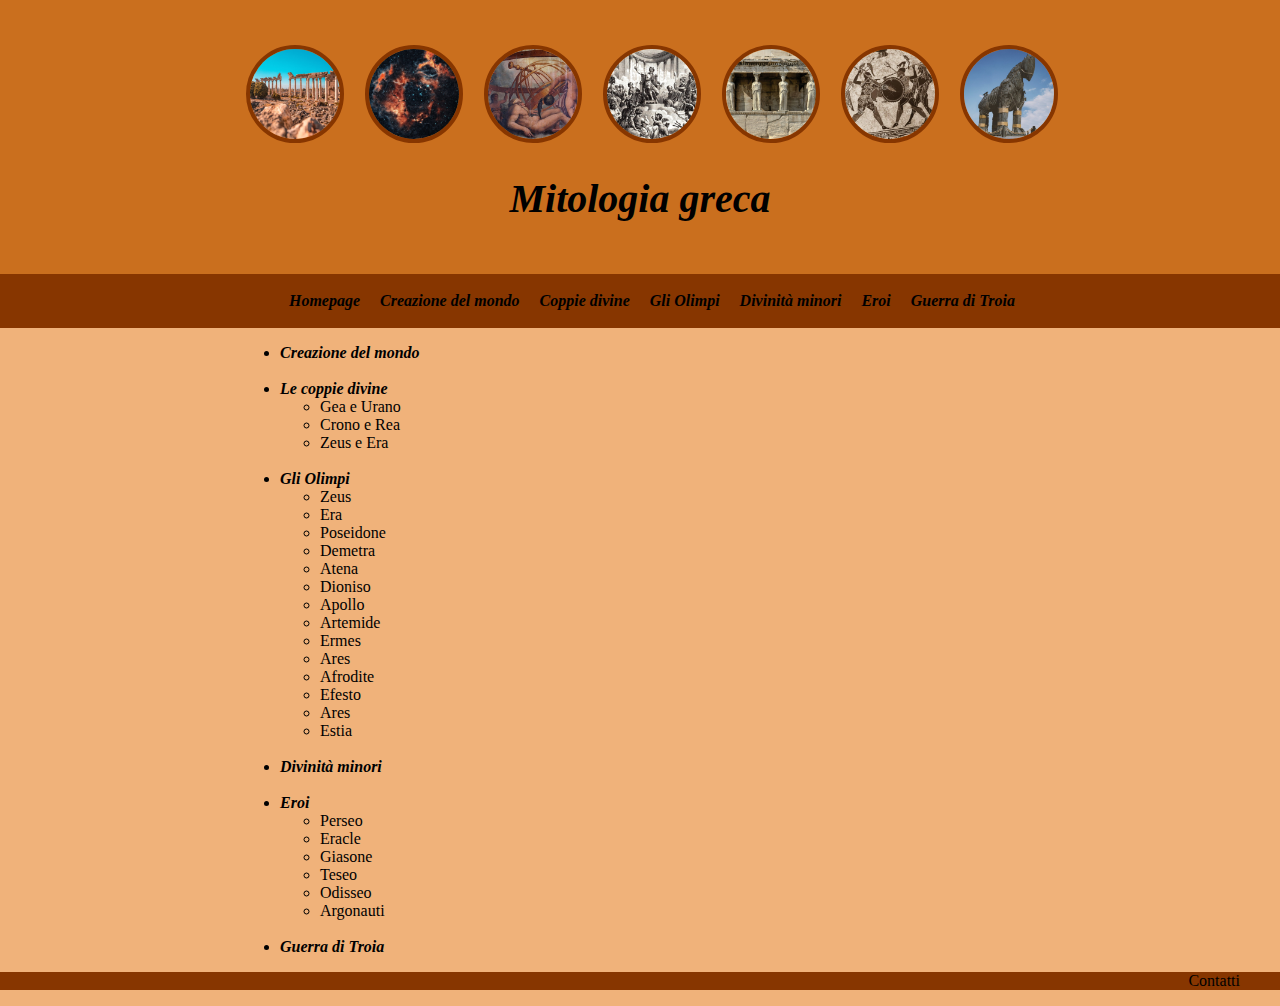
<file: index.html>
<!DOCTYPE html>
<html lang="it" id="top">
<head>
	<meta charset="utf-8">
	<title>Mitologia greca</title>
	<meta name="description" content="Alberi genealogici delle divinità e degli eroi greci">
	<link rel="icon" href="img/pillar.jpeg">
	<link rel="stylesheet" type="text/css" href="css/stylesheet.css">
	

</head>
<body style="homepage">

	<!--header element -->
	<header>
		<ul>			
		<li><a href="index.html"><img src="img/tempio.jpeg"></a></li>
		<li><a href="creazione.html"><img src="img/bigbang.jfif"></a></li>
		<li><a href="coppie.html"><img src="img/urano.jpeg"></a></li>
		<li><a href="olimpi.html"><img src="img/olimpo.jpeg"></a></li>
		<li><a href="minori.html"><img src="img/dee.jpeg"></a></li>
		<li><a href="eroi.html"><img src="img/eroi.jpeg"></a></li>
		<li><a href="troia.html"><img src="img/troia.jpeg"></a></li>
		</ul>
		<h1><a href="index.html"><i>Mitologia greca</i></a></h1>
	</header>

<!-- navigazione -->
	<nav>
		<ul>
			<li><a href="index.html"> <b><i>Homepage</i></b></a></li>
			<li><a href="creazione.html"><b><i>Creazione del mondo</i></b></a></li>
			<li><a href="coppie.html"><b><i>Coppie divine</i></b></a></li>
			<li><a href="olimpi.html"><b><i>Gli Olimpi</i></b></a></li>
			<li><a href="minori.html"><b><i>Divinità minori</i></b></a></li>
			<li><a href="eroi.html"><b><i>Eroi</i></b></a></li>
			<li><a href="troia.html"><b><i>Guerra di Troia</i></b></a></li>
		</ul>
	</nav>

	<!-- main element -->
	<main>

	<p>
		<ul>
			<li><a href="creazione.html"><b><i>Creazione del mondo</i></b></a></li> 
			<br><li> <a href="coppie.html"><b><i>Le coppie divine</i></b></a></li>
				<ul>
					<li>Gea e Urano</li>
					<li>Crono e Rea</li>
					<li>Zeus e Era</li>
				</ul>
			<br><li> <a href="olimpi.html"><b><i>Gli Olimpi</i></b></a></li>
				<ul>
					<li>Zeus</li>
					<li>Era</li>
					<li>Poseidone</li>
					<li>Demetra</li> 
					<li>Atena</li>
					<li>Dioniso</li>
					<li>Apollo</li>
					<li>Artemide</li>
					<li>Ermes</li>
					<li>Ares</li>
					<li>Afrodite</li>
					<li>Efesto</li>
					<li>Ares</li>
					<li>Estia</li>
				</ul>
			<br><li><a href="minori.html"><b><i>Divinità minori</i></b></a></li>
			<br><li><a href="eroi.html"><b><i>Eroi</i></b></a></li>
				<ul>
					<li>Perseo</li>
					<li><a href="eracle.html">Eracle</a></li>
					<li>Giasone</li>
					<li>Teseo</li>
					<li>Odisseo</li>
					<li><a href="argonauti.html">Argonauti</a></li>
				</ul>
			<br><li><a href="troia.html"><b><i>Guerra di Troia</i></b></a></li>
		</ul>
	</p>
	</main>

	<!-- footer element -->
	<footer>
		<ul>
			<li>Contatti</li>
		</ul>
	</footer>
</body>
</html>
</file>
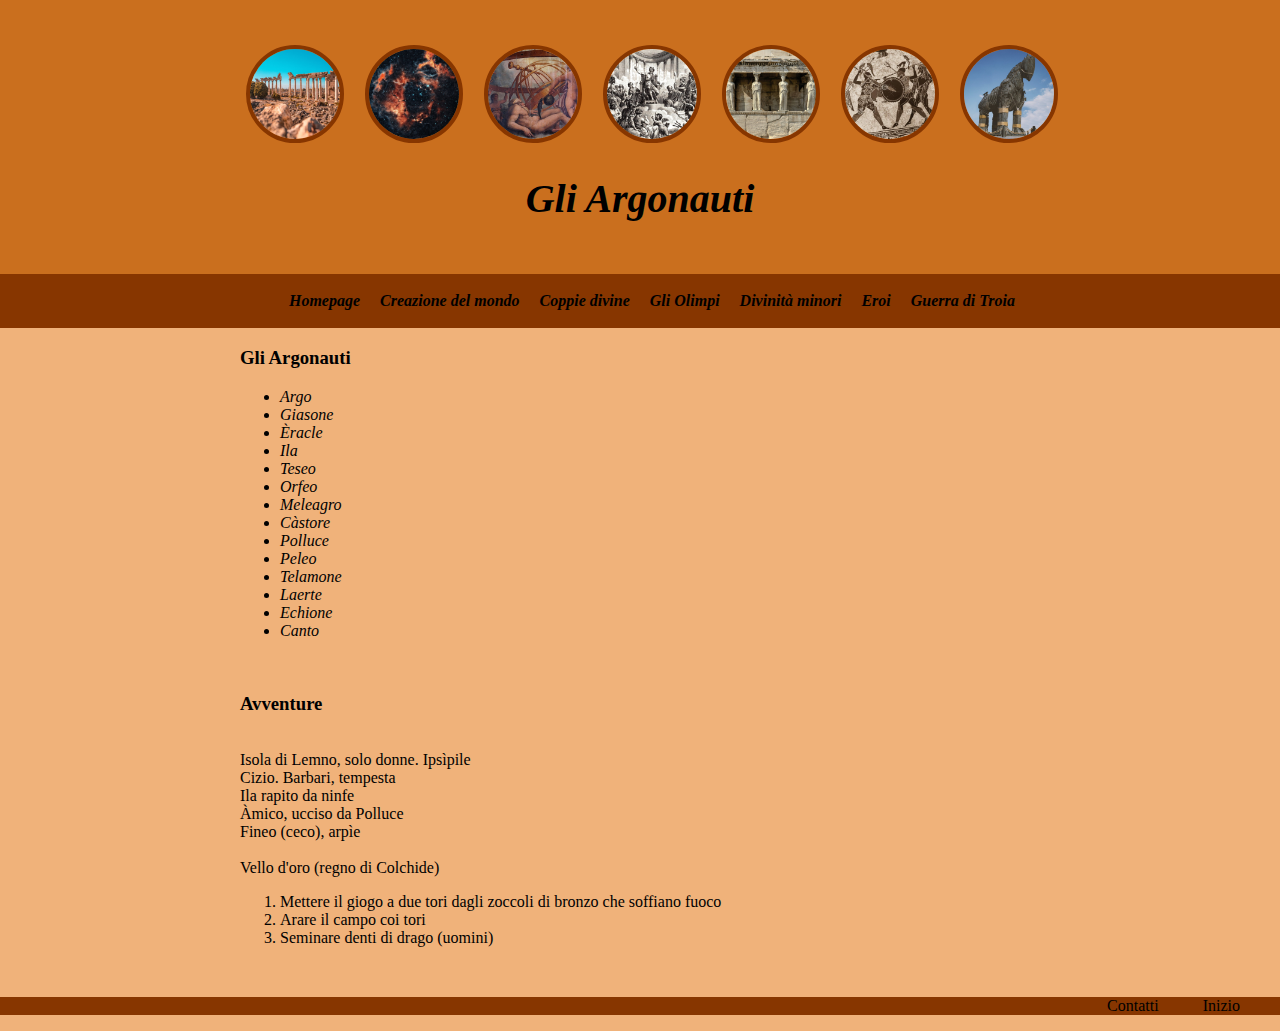
<file: argonauti.html>
<!DOCTYPE html>
<html lang="it" id="top">

<head>
	<meta charset="utf-8">
	<title>Argonauti</title>
	<link rel="icon" href="img/pillar.jpeg">
	<link rel="stylesheet" type="text/css" href="css/stylesheet.css">
</head>
<body>
	<header>
		<ul>			
		<li><a href="index.html"><img src="img/tempio.jpeg"></a></li>
		<li><a href="creazione.html"><img src="img/bigbang.jfif"></a></li>
		<li><a href="coppie.html"><img src="img/urano.jpeg"></a></li>
		<li><a href="olimpi.html"><img src="img/olimpo.jpeg"></a></li>
		<li><a href="minori.html"><img src="img/dee.jpeg"></a></li>
		<li><a href="eroi.html"><img src="img/eroi.jpeg"></a></li>
		<li><a href="troia.html"><img src="img/troia.jpeg"></a></li>
		</ul>
		<a href="argonauti.html"><h1><i>Gli Argonauti</i></h1></a>
	</header>

	<!-- navigazione -->
	<nav>
		<ul>
			<li><a href="index.html"> <b><i>Homepage</i></b></a></li>
			<li><a href="creazione.html"><b><i>Creazione del mondo</i></b></a></li>
			<li><a href="coppie.html"><b><i>Coppie divine</i></b></a></li>
			<li><a href="olimpi.html"><b><i>Gli Olimpi</i></b></a></li>
			<li><a href="minori.html"><b><i>Divinità minori</i></b></a></li>
			<li><a href="eroi.html"><b><i>Eroi</i></b></a></li>
			<li><a href="troia.html"><b><i>Guerra di Troia</i></b></a></li>
		</ul>
	</nav>

	<main>
		<h3>Gli Argonauti</h3>
		<ul>
			<li><i>Argo</i></li>
			<li><i>Giasone</i></li>
			<li><a href="eracle.html"><i>Èracle</i></a></li>
			<li><i>Ila</i></li>
			<li><i>Teseo</i></li>
			<li><i>Orfeo</i></li>
			<li><i>Meleagro</i></li>
			<li><i>Càstore</i></li>
			<li><i>Polluce</i></li>
			<li><i>Peleo</i></li>
			<li><i>Telamone</i></li>
			<li><i>Laerte</i></li>
			<li><i>Echione</i></li>
			<li><i>Canto</i></li>
		</ul>

		<br>
		<p>
			<h3>Avventure</h3>
			<br>
			Isola di Lemno, solo donne. Ipsìpile
			<br>Cizio. Barbari, tempesta
			<br>Ila rapito da ninfe
			<br>Àmico, ucciso da Polluce
			<br>Fineo (ceco), arpìe
			<br>
			<br>Vello d'oro (regno di Colchide)
			<ol>
				<li>Mettere il giogo a due tori dagli zoccoli di bronzo che soffiano fuoco</li>
				<li>Arare il campo coi tori</li>
				<li>Seminare denti di drago (uomini)</li>
			</ol>
		</p>
	</main>

<br>
<footer>
		<ul>
			<li>Contatti</li>
			<li><a href="#top">Inizio </a></li>
		</ul>
	</footer>
</body>
</html>
</file>
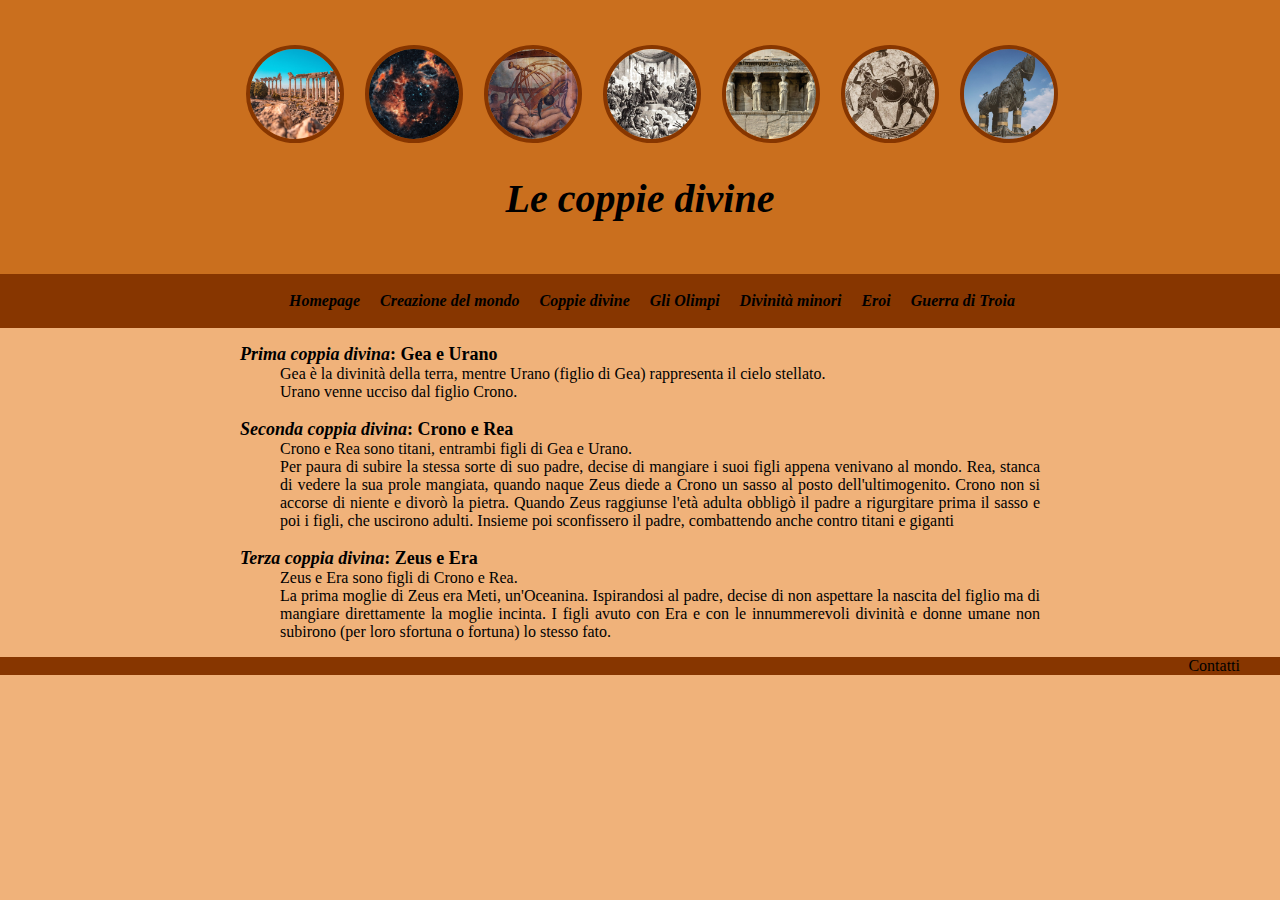
<file: coppie.html>
<!DOCTYPE html>
<html lang="it" id="top">
<head>
	<meta charset="utf-8">
	<title>Coppie divine</title>
	<link rel="icon" href="img/pillar.jpeg">
	<link rel="stylesheet" type="text/css" href="css/stylesheet.css"
</head>

<body>
	<!--header element -->
	<header>
		<ul>			
		<li><a href="index.html"><img src="img/tempio.jpeg"></a></li>
		<li><a href="creazione.html"><img src="img/bigbang.jfif"></a></li>
		<li><a href="coppie.html"><img src="img/urano.jpeg"></a></li>
		<li><a href="olimpi.html"><img src="img/olimpo.jpeg"></a></li>
		<li><a href="minori.html"><img src="img/dee.jpeg"></a></li>
		<li><a href="eroi.html"><img src="img/eroi.jpeg"></a></li>
		<li><a href="troia.html"><img src="img/troia.jpeg"></a></li>
		</ul>
		<a href="coppie.html"><h1><i>Le coppie divine</i></a></h1>
	</header>

<nav>
		<ul>
			<li><a href="index.html"> <b><i>Homepage</i></b></a></li>
			<li><a href="creazione.html"><b><i>Creazione del mondo</i></b></a></li>
			<li><a href="coppie.html"><b><i>Coppie divine</i></b></a></li>
			<li><a href="olimpi.html"><b><i>Gli Olimpi</i></b></a></li>
			<li><a href="minori.html"><b><i>Divinità minori</i></b></a></li>
			<li><a href="eroi.html"><b><i>Eroi</i></b></a></li>
			<li><a href="troia.html"><b><i>Guerra di Troia</i></b></a></li>
		</ul>
</nav>

<!-- main element -->
<main>
	<p>
		<dl>
			<dt><b><i>Prima coppia divina</i>: Gea e Urano</b></dt>
			<dd>Gea è la divinità della terra, mentre Urano (figlio di Gea) rappresenta il cielo stellato.<br>
			Urano venne ucciso dal figlio Crono. </dd><br>
			<dt><b><i>Seconda coppia divina</i>: Crono e Rea</b></dt>
			<dd>Crono e Rea sono titani, entrambi figli di Gea e Urano.<br>
			Per paura di subire la stessa sorte di suo padre, decise di mangiare i suoi figli appena venivano al mondo. Rea, stanca di vedere la sua prole mangiata, quando naque Zeus diede a Crono un sasso al posto dell'ultimogenito. Crono non si accorse di niente e divorò la pietra. Quando Zeus raggiunse l'età adulta obbligò il padre a rigurgitare prima il sasso e poi i figli, che uscirono adulti. Insieme poi sconfissero il padre, combattendo anche contro titani e giganti</dd><br>
			<dt><b><i>Terza coppia divina</i>: Zeus e Era</b></dt>
			<dd>Zeus e Era sono figli di Crono e Rea.<br> 
			La prima moglie di Zeus era Meti, un'Oceanina. Ispirandosi al padre, decise di non aspettare la nascita del figlio ma di mangiare direttamente la moglie incinta. I figli avuto con Era e con le innummerevoli divinità e donne umane non subirono (per loro sfortuna o fortuna) lo stesso fato.</dd>
		</dl>
	</p>
</main>

<!-- footer element -->
	<footer>
		<ul>
			<li>Contatti</li>
		</ul>
	</footer>

</body>
</html>
</file>
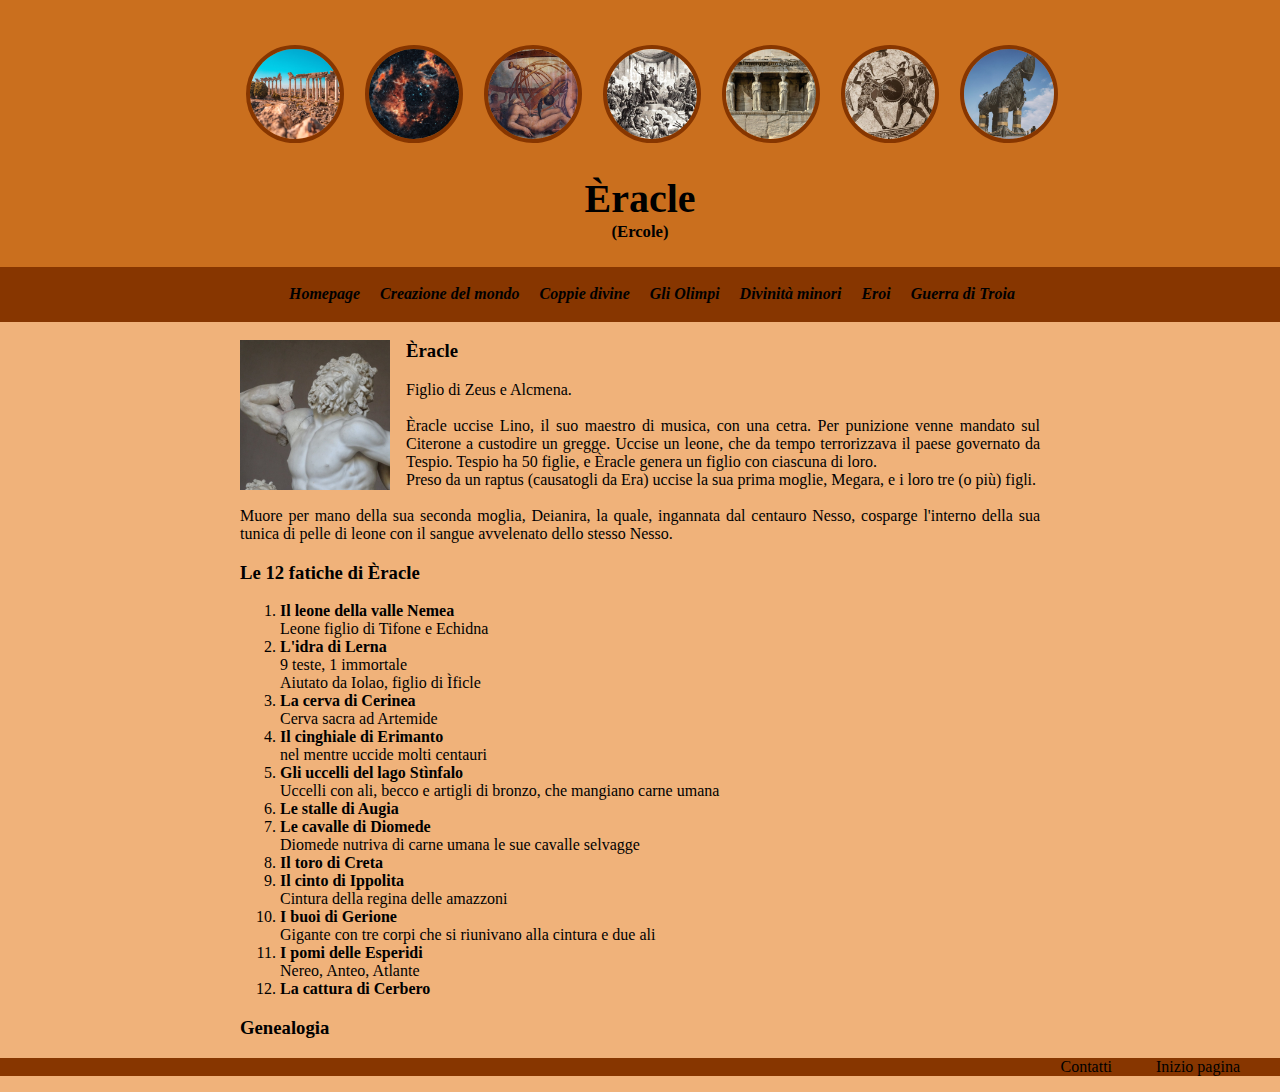
<file: eracle.html>
<!DOCTYPE html>
<html>
<head>
	<style>
		.eracle header{
		padding-top: 25px;
		padding-bottom: 25px;
		margin: 0;
		background-color: #CA6F1E;
}

header h1{
	margin-bottom: 0;
}
header h3{
	margin-top: 0;
	margin-bottom: 0;
	padding-bottom: 0;
	font-size: smaller;
}
	</style>
	<meta charset="utf-8">
	<title>Eracle</title>
	<link rel="icon" href="img/pillar.jpeg">
	<link rel="stylesheet" type="text/css" href="css/stylesheet.css">
</head>

<body>
	<header style="eracle">
		<ul>			
		<li><a href="index.html"><img src="img/tempio.jpeg"></a></li>
		<li><a href="creazione.html"><img src="img/bigbang.jfif"></a></li>
		<li><a href="coppie.html"><img src="img/urano.jpeg"></a></li>
		<li><a href="olimpi.html"><img src="img/olimpo.jpeg"></a></li>
		<li><a href="minori.html"><img src="img/dee.jpeg"></a></li>
		<li><a href="eroi.html"><img src="img/eroi.jpeg"></a></li>
		<li><a href="troia.html"><img src="img/troia.jpeg"></a></li>
		</ul>
		<a href="eracle.html"><h1>Èracle</h1></a>
		<h3>(Ercole)</h3>
	</header>

<!-- navigazione -->
	<nav>
		<ul>
			<li><a href="index.html"> <b><i>Homepage</i></b></a></li>
			<li><a href="creazione.html"><b><i>Creazione del mondo</i></b></a></li>
			<li><a href="coppie.html"><b><i>Coppie divine</i></b></a></li>
			<li><a href="olimpi.html"><b><i>Gli Olimpi</i></b></a></li>
			<li><a href="minori.html"><b><i>Divinità minori</i></b></a></li>
			<li><a href="eroi.html"><b><i>Eroi</i></b></a></li>
			<li><a href="troia.html"><b><i>Guerra di Troia</i></b></a></li>
		</ul>
	</nav>

	<main>
		<p>
			<figure style="float:left; text-align: center; margin: 0 1rem 0 0;">
				<img src="img/ercole.jpeg"
				height="150px"
				width="150px">
			</figure>

			<h3>Èracle</h3>
			Figlio di Zeus e Alcmena.
			<br>
			<br>Èracle uccise Lino, il suo maestro di musica, con una cetra. Per punizione venne mandato sul Citerone a custodire un gregge. Uccise un leone, che da tempo terrorizzava il paese governato da Tespio. Tespio ha 50 figlie, e Èracle genera un figlio con ciascuna di loro.
			<br>Preso da un raptus (causatogli da Era) uccise la sua prima moglie, Megara, e i loro tre (o più) figli.
			<br>
			<br>Muore per mano della sua seconda moglia, Deianira, la quale, ingannata dal centauro Nesso, cosparge l'interno della sua tunica di pelle di leone con il sangue avvelenato dello stesso Nesso.


			<p style="clear: both;">
			<h3>Le 12 fatiche di Èracle</h3>
			<ol>
				<li><b>Il leone della valle Nemea</b>
					<br>Leone figlio di Tifone e Echidna</li>
				<li><b>L'idra di Lerna</b>
					<br>9 teste, 1 immortale
					<br>Aiutato da Iolao, figlio di Ìficle</li>
				<li><b>La cerva di Cerinea</b>
					<br>Cerva sacra ad Artemide</li>
				<li><b>Il cinghiale di Erimanto</b>
					<br>nel mentre uccide molti centauri</li>
				<li><b>Gli uccelli del lago Stìnfalo</b>
					<br>Uccelli con ali, becco e artigli di bronzo, che mangiano carne umana</li>
				<li><b>Le stalle di Augia</b></li>
				<li><b>Le cavalle di Diomede</b>
					<br>Diomede nutriva di carne umana le sue cavalle selvagge</li>
				<li><b>Il toro di Creta</b></li>
				<li><b>Il cinto di Ippolita</b>
					<br>Cintura della regina delle amazzoni</li>
				<li><b>I buoi di Gerione</b>
					<br>Gigante con tre corpi che si riunivano alla cintura e due ali</li>
				<li><b>I pomi delle Esperidi</b>
					<br>Nereo, Anteo, Atlante</li>
				<li><b>La cattura di Cerbero</b></li>
			</ol>
		</p>

		<p>
			<h3>Genealogia</h3>
		</p>

		</p>
	</main>

<!-- footer element -->
<footer>
		<ul>
			<li>Contatti</li>
			<li><a href="#top">Inizio pagina</a></li>
		</ul>
	</footer>
</body>
</html>
</file>
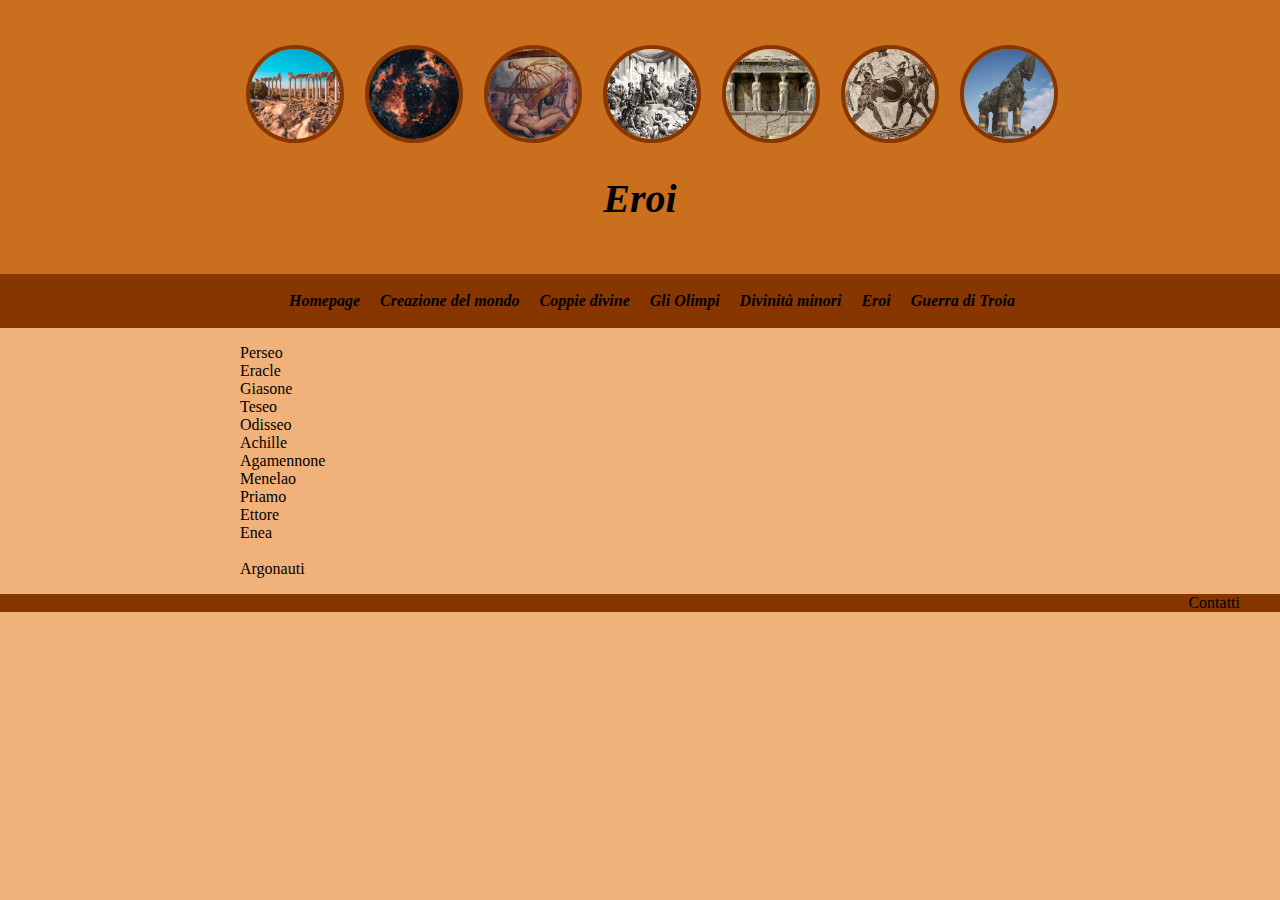
<file: eroi.html>
<!DOCTYPE html>
<html>
<head>
	<meta charset="utf-8">
	<title>Eroi</title>
	<link rel="icon" href="img/pillar.jpeg">
	<link rel="stylesheet" type="text/css" href="css/stylesheet.css">
</head>

<body>
	<!--header element -->
	<header>
		<ul>			
		<li><a href="index.html"><img src="img/tempio.jpeg"></a></li>
		<li><a href="creazione.html"><img src="img/bigbang.jfif"></a></li>
		<li><a href="coppie.html"><img src="img/urano.jpeg"></a></li>
		<li><a href="olimpi.html"><img src="img/olimpo.jpeg"></a></li>
		<li><a href="minori.html"><img src="img/dee.jpeg"></a></li>
		<li><a href="eroi.html"><img src="img/eroi.jpeg"></a></li>
		<li><a href="troia.html"><img src="img/troia.jpeg"></a></li>
		</ul>
		<a href="eroi.html"><h1><i>Eroi</i></a></h1>
	</header>

<!-- navigazione -->
	<nav>
		<ul>
			<li><a href="index.html"> <b><i>Homepage</i></b></a></li>
			<li><a href="creazione.html"><b><i>Creazione del mondo</i></b></a></li>
			<li><a href="coppie.html"><b><i>Coppie divine</i></b></a></li>
			<li><a href="olimpi.html"><b><i>Gli Olimpi</i></b></a></li>
			<li><a href="minori.html"><b><i>Divinità minori</i></b></a></li>
			<li><a href="eroi.html"><b><i>Eroi</i></b></a></li>
			<li><a href="troia.html"><b><i>Guerra di Troia</i></b></a></li>
		</ul>
	</nav>

	<main>
		<p>
			Perseo
			<br><a href="eracle.html">Eracle</a>
			<br>Giasone
			<br>Teseo
			<br>Odisseo
			<br>Achille
			<br>Agamennone
			<br>Menelao
			<br>Priamo
			<br>Ettore
			<br>Enea
			<br>
			<br><a href="argonauti.html">Argonauti</a>
		</p>
	</main>

<!-- footer element -->
	<footer>
		<ul>
			<li>Contatti</li>
		</ul>
	</footer>
</body>
</html>
</file>
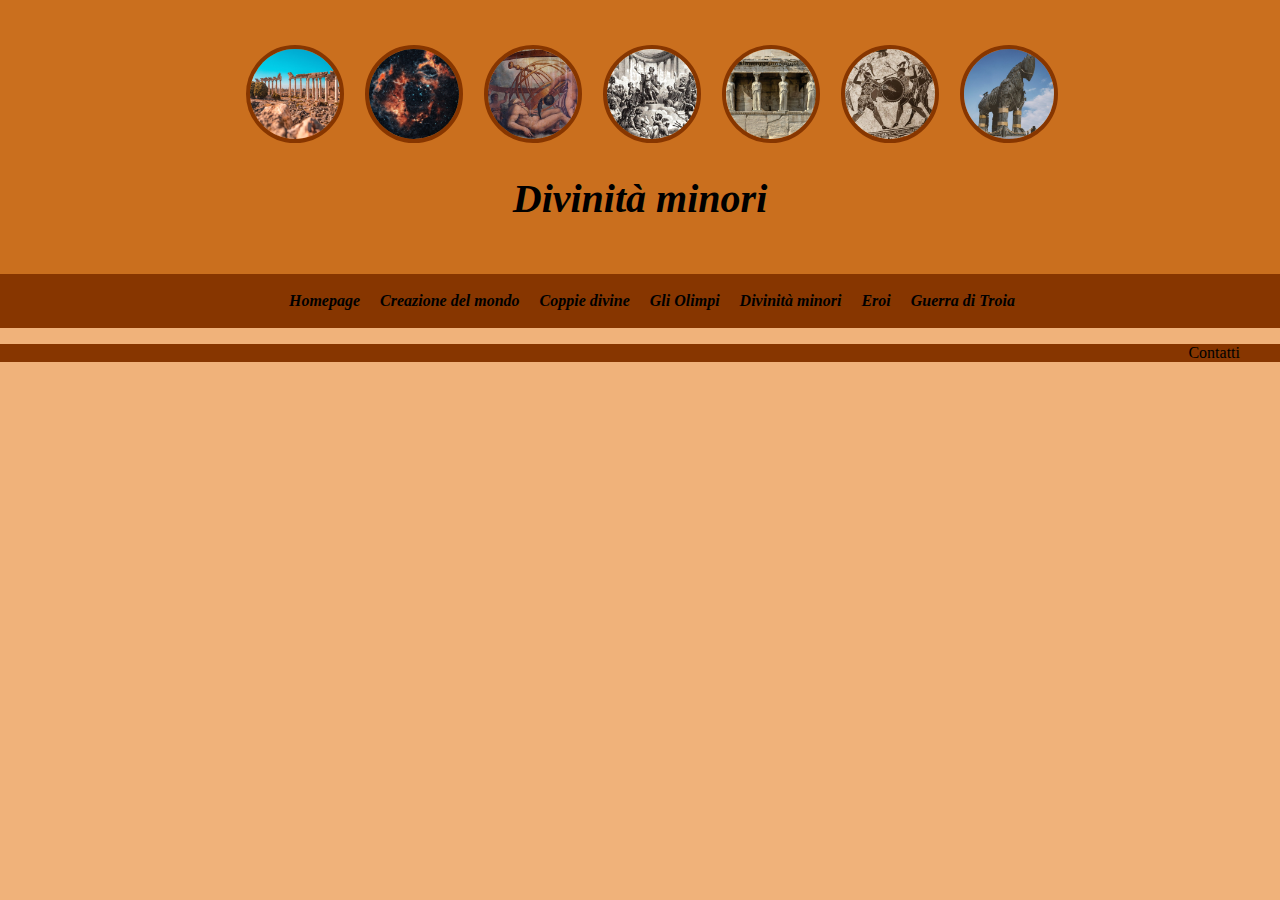
<file: minori.html>
<!DOCTYPE html>
<html lang="it" id="top">
<head>
	<meta charset="utf-8">
	<title>Divinità minori</title>
	<link rel="icon" href="img/pillar.jpeg">
	<link rel="stylesheet" type="text/css" href="css/stylesheet.css">
</head>
<body>
	<!--header element -->
	<header>
		<ul>			
		<li><a href="index.html"><img src="img/tempio.jpeg"></a></li>
		<li><a href="creazione.html"><img src="img/bigbang.jfif"></a></li>
		<li><a href="coppie.html"><img src="img/urano.jpeg"></a></li>
		<li><a href="olimpi.html"><img src="img/olimpo.jpeg"></a></li>
		<li><a href="minori.html"><img src="img/dee.jpeg"></a></li>
		<li><a href="eroi.html"><img src="img/eroi.jpeg"></a></li>
		<li><a href="troia.html"><img src="img/troia.jpeg"></a></li>
		</ul>
		<a href="minori.html"><h1><i>Divinità minori</i></a></h1>
	</header>

<!-- navigazione -->
	<nav>
		<ul>
			<li><a href="index.html"> <b><i>Homepage</i></b></a></li>
			<li><a href="creazione.html"><b><i>Creazione del mondo</i></b></a></li>
			<li><a href="coppie.html"><b><i>Coppie divine</i></b></a></li>
			<li><a href="olimpi.html"><b><i>Gli Olimpi</i></b></a></li>
			<li><a href="minori.html"><b><i>Divinità minori</i></b></a></li>
			<li><a href="eroi.html"><b><i>Eroi</i></b></a></li>
			<li><a href="troia.html"><b><i>Guerra di Troia</i></b></a></li>
		</ul>
	</nav>

<!-- footer element -->
	<footer>
		<ul>
			<li>Contatti</li>
		</ul>
	</footer>
</body>
</html>
</file>
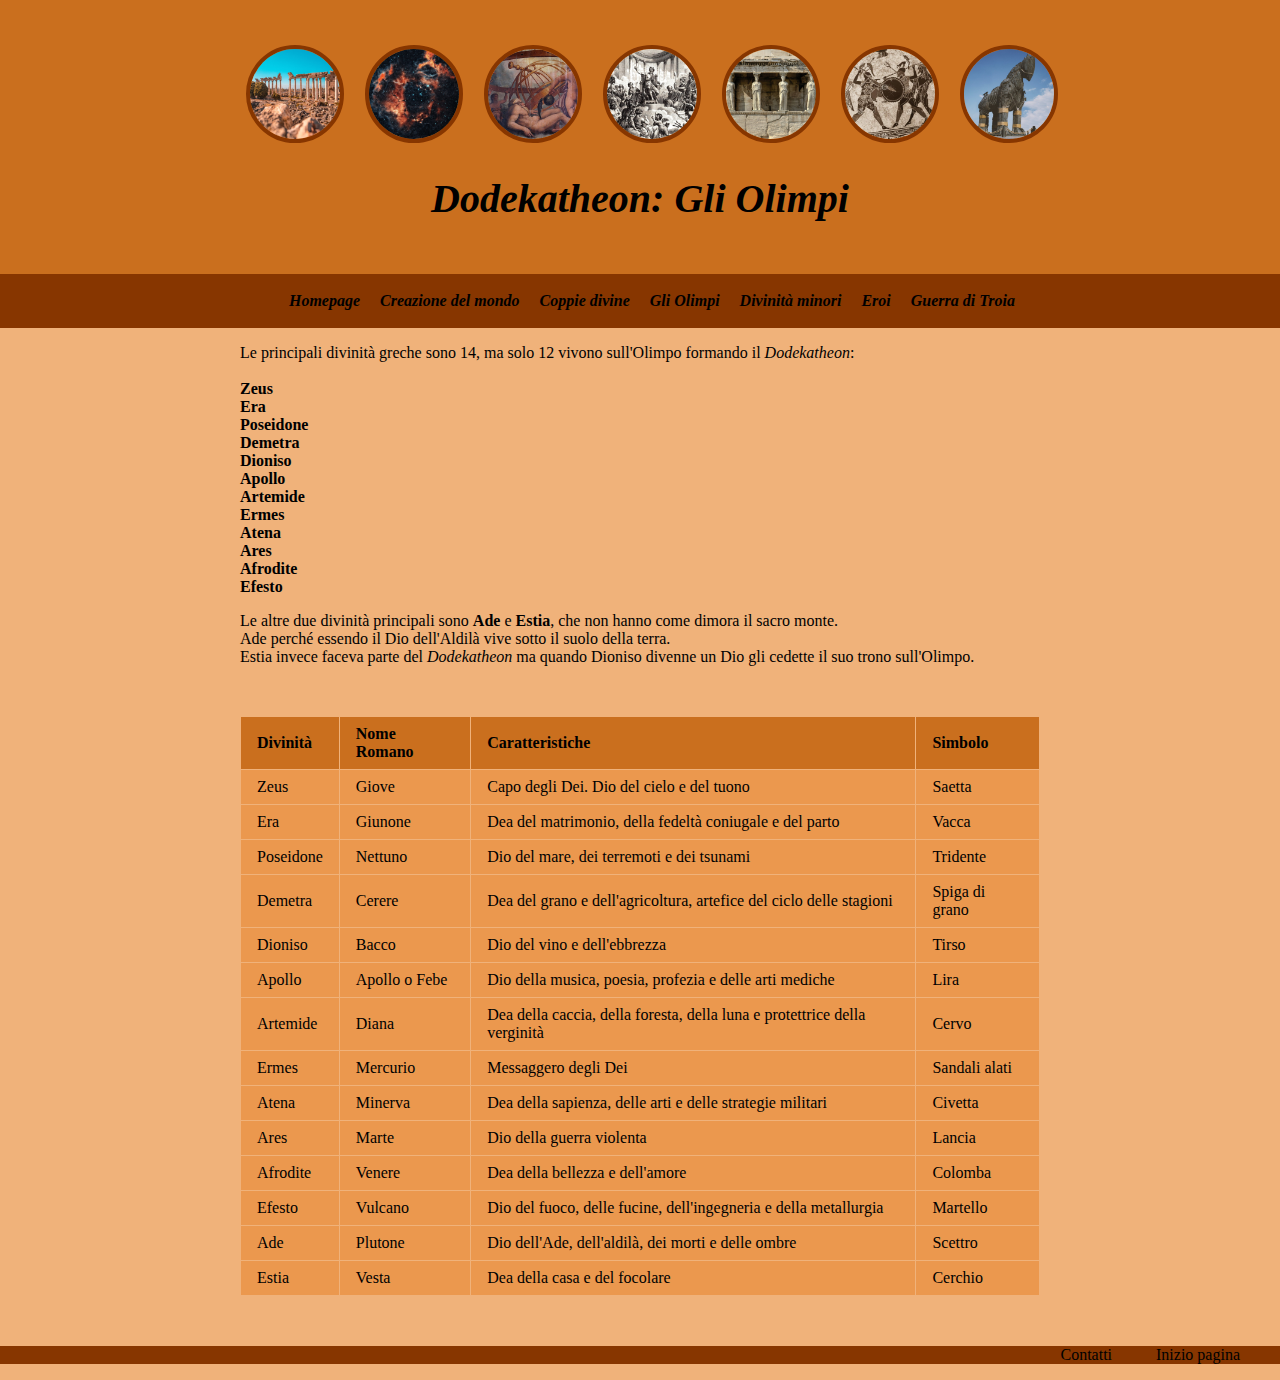
<file: olimpi.html>
<!DOCTYPE html>
<html lang="it" id="top">
<head>
	<meta charset="utf-8">
	<title>Gli Olimpi</title>
	<link rel="icon" href="img/pillar.jpeg">
	<link rel="stylesheet" type="text/css" href="css/stylesheet.css">
</head>

<body>
	<!--header element -->
	<header>
		<ul>			
		<li><a href="index.html"><img src="img/tempio.jpeg"></a></li>
		<li><a href="creazione.html"><img src="img/bigbang.jfif"></a></li>
		<li><a href="coppie.html"><img src="img/urano.jpeg"></a></li>
		<li><a href="olimpi.html"><img src="img/olimpo.jpeg"></a></li>
		<li><a href="minori.html"><img src="img/dee.jpeg"></a></li>
		<li><a href="eroi.html"><img src="img/eroi.jpeg"></a></li>
		<li><a href="troia.html"><img src="img/troia.jpeg"></a></li>
		</ul>
		<h1><a href="olimpi.html"><i>Dodekatheon: Gli Olimpi</i></a></h1>
	</header>

<!-- navigazione -->
	<nav>
		<ul>
			<li><a href="index.html"> <b><i>Homepage</i></b></a></li>
			<li><a href="creazione.html"><b><i>Creazione del mondo</i></b></a></li>
			<li><a href="coppie.html"><b><i>Coppie divine</i></b></a></li>
			<li><a href="olimpi.html"><b><i>Gli Olimpi</i></b></a></li>
			<li><a href="minori.html"><b><i>Divinità minori</i></b></a></li>
			<li><a href="eroi.html"><b><i>Eroi</i></b></a></li>
			<li><a href="troia.html"><b><i>Guerra di Troia</i></b></a></li>
		</ul>
	</nav>
<!-- main element -->

<main>
	<p>
		Le principali divinità greche sono 14, ma solo 12 vivono sull'Olimpo formando il <i>Dodekatheon</i>:
		<br>
		<br><b>Zeus</b>  
		<br><b>Era</b>
		<br><b>Poseidone</b> 
		<br><b>Demetra</b>
		<br><b>Dioniso</b>
		<br><b>Apollo</b>
		<br><b>Artemide</b>
		<br><b>Ermes</b>
		<br><b>Atena</b>
		<br><b>Ares</b>
		<br><b>Afrodite</b>
		<br><b>Efesto</b>
	</p>

	<p>
		Le altre due divinità principali sono <b>Ade</b> e <b>Estia</b>, che non hanno come dimora il sacro monte.
		<br>Ade perché essendo il Dio dell'Aldilà vive sotto il suolo della terra.
		<br>Estia invece faceva parte del <i>Dodekatheon</i> ma quando Dioniso divenne un Dio gli cedette il suo trono sull'Olimpo.
	</p>
	<br>
	<p>
		<table>
			<thead>
			<tr>
				<th>Divinità</th>
				<th>Nome Romano</th>
				<th>Caratteristiche</th>
				<th>Simbolo</th>
			</tr>
		</thead>
		<tbody>
			<tr>
				<td>Zeus</td>
				<td>Giove</td>
				<td>Capo degli Dei. Dio del cielo e del tuono</td>
				<td>Saetta</td>
			</tr>
			<tr>
				<td>Era</td>
				<td>Giunone</td>
				<td>Dea del matrimonio, della fedeltà coniugale e del parto</td>
				<td>Vacca</td>
			</tr>
			<tr>
				<td>Poseidone</td>
				<td>Nettuno</td>
				<td>Dio del mare, dei terremoti e dei tsunami</td>
				<td>Tridente</td>
			</tr>
			<tr>
				<td>Demetra</td>
				<td>Cerere</td>
				<td>Dea del grano e dell'agricoltura, artefice del ciclo delle stagioni</td>
				<td>Spiga di grano</td>
			</tr>
			<tr>
				<td>Dioniso</td>
				<td>Bacco</td>
				<td>Dio del vino e dell'ebbrezza</td>
				<td>Tirso</td>
			</tr>
			<tr>
				<td>Apollo</td>
				<td>Apollo o Febe</td>
				<td>Dio della musica, poesia, profezia e delle arti mediche</td>
				<td>Lira</td>
			</tr>
			<tr>
				<td>Artemide</td>
				<td>Diana</td>
				<td>Dea della caccia, della foresta, della luna e protettrice della verginità</td>
				<td>Cervo</td>
			</tr>
			<tr>
				<td>Ermes</td>
				<td>Mercurio</td>
				<td>Messaggero degli Dei</td>
				<td>Sandali alati</td>
			</tr>
			<tr>
				<td>Atena</td>
				<td>Minerva</td>
				<td>Dea della sapienza, delle arti e delle strategie militari</td>
				<td>Civetta</td>
			</tr>
			<tr>
				<td>Ares</td>
				<td>Marte</td>
				<td>Dio della guerra violenta</td>
				<td>Lancia</td>
			</tr>
			<tr>
				<td>Afrodite</td>
				<td>Venere</td>
				<td>Dea della bellezza e dell'amore</td>
				<td>Colomba</td>
			</tr>
			<tr>
				<td>Efesto</td>
				<td>Vulcano</td>
				<td>Dio del fuoco, delle fucine, dell'ingegneria e della metallurgia</td>
				<td>Martello</td>
			</tr>
			<tr>
				<td>Ade</td>
				<td>Plutone</td>
				<td>Dio dell'Ade, dell'aldilà, dei morti e delle ombre</td>
				<td>Scettro</td>
			</tr>
			<tr>
				<td>Estia</td>
				<td>Vesta</td>
				<td>Dea della casa e del focolare</td>
				<td>Cerchio</td>
			</tr>
		</tbody>
		</table>
	</p>

</main>
<br>

<footer>
		<ul>
			<li>Contatti</li>
			<li><a href="#top">Inizio pagina</a></li>
		</ul>
	</footer>
</body>
</html>
</file>
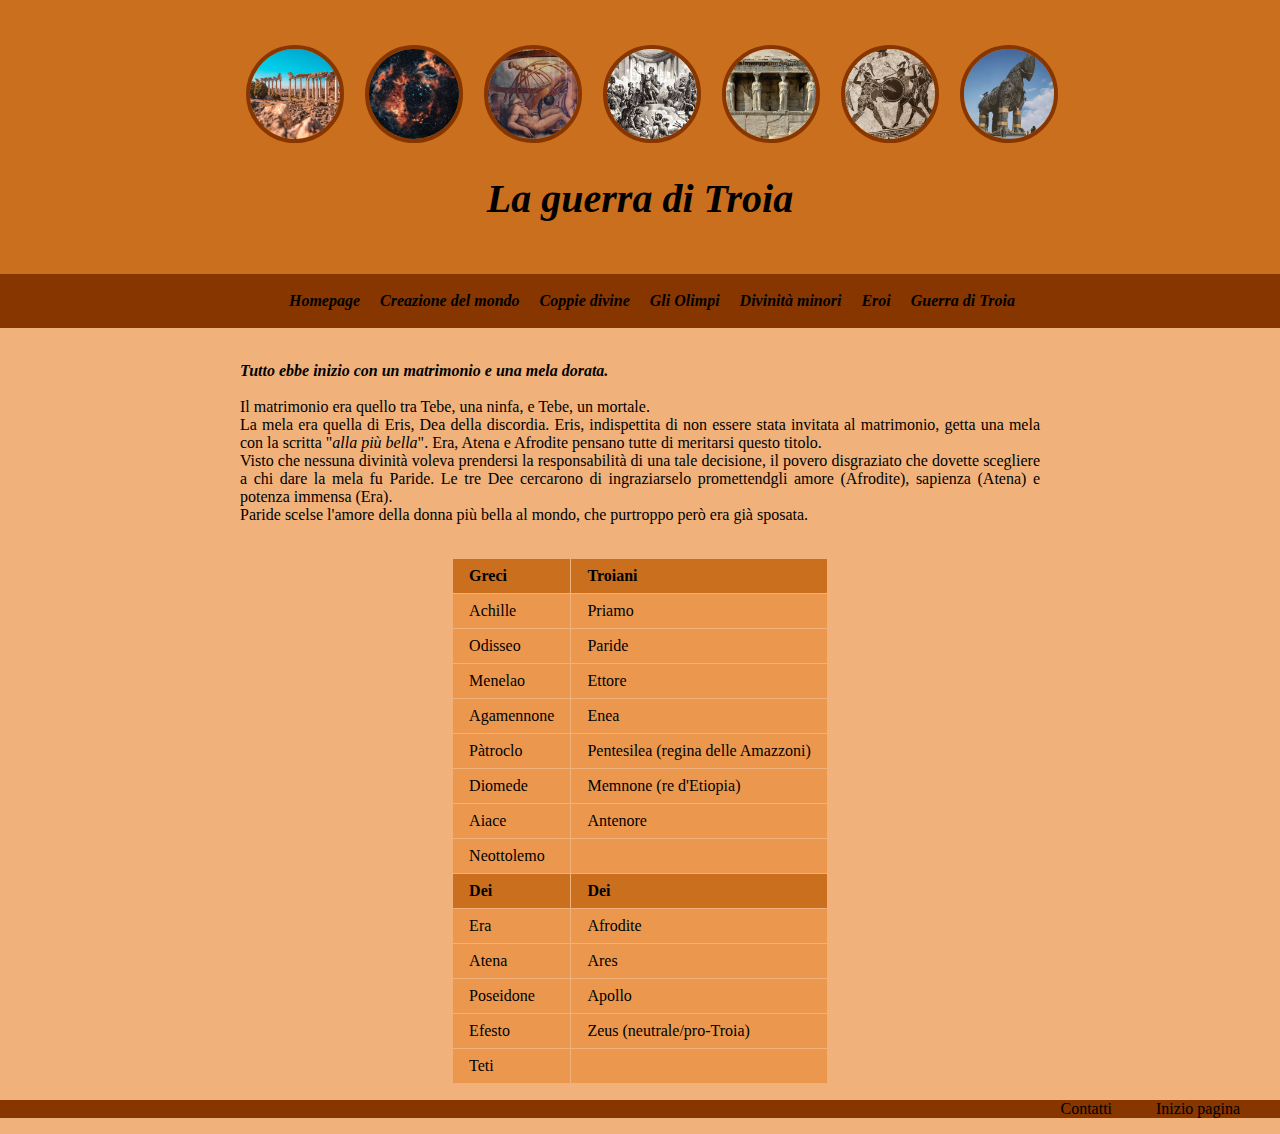
<file: troia.html>
<!DOCTYPE html>
<html>
<head>
	<meta charset="utf-8">
	<title>Guerra di Troia</title>
	<link rel="icon" href="img/pillar.jpeg">
	<link rel="stylesheet" type="text/css" href="css/stylesheet.css">
</head>

<body>
	<!--header element -->
	<header>
		<ul>			
		<li><a href="index.html"><img src="img/tempio.jpeg"></a></li>
		<li><a href="creazione.html"><img src="img/bigbang.jfif"></a></li>
		<li><a href="coppie.html"><img src="img/urano.jpeg"></a></li>
		<li><a href="olimpi.html"><img src="img/olimpo.jpeg"></a></li>
		<li><a href="minori.html"><img src="img/dee.jpeg"></a></li>
		<li><a href="eroi.html"><img src="img/eroi.jpeg"></a></li>
		<li><a href="troia.html"><img src="img/troia.jpeg"></a></li>
		</ul>
		<a href="troia.html"><h1><i>La guerra di Troia</i></a></h1>
	</header>

<!-- navigazione -->
	<nav>
		<ul>
			<li><a href="index.html"> <b><i>Homepage</i></b></a></li>
			<li><a href="creazione.html"><b><i>Creazione del mondo</i></b></a></li>
			<li><a href="coppie.html"><b><i>Coppie divine</i></b></a></li>
			<li><a href="olimpi.html"><b><i>Gli Olimpi</i></b></a></li>
			<li><a href="minori.html"><b><i>Divinità minori</i></b></a></li>
			<li><a href="eroi.html"><b><i>Eroi</i></b></a></li>
			<li><a href="troia.html"><b><i>Guerra di Troia</i></b></a></li>
		</ul>
	</nav>

	<main>
		<br>
		<p>
		<b><i>Tutto ebbe inizio con un matrimonio e una mela dorata.</i></b>	
		<br>
		<br>Il matrimonio era quello tra Tebe, una ninfa, e Tebe, un mortale.
		<br>La mela era quella di Eris, Dea della discordia. Eris, indispettita di non essere stata invitata al matrimonio, getta una mela con la scritta "<i>alla più bella</i>". Era, Atena e Afrodite pensano tutte di meritarsi questo titolo.
		<br>Visto che nessuna divinità voleva prendersi la responsabilità di una tale decisione, il povero disgraziato che dovette scegliere a chi dare la mela fu Paride.
		Le tre Dee cercarono di ingraziarselo promettendgli amore (Afrodite), sapienza (Atena) e potenza immensa (Era).
		<br>Paride scelse l'amore della donna più bella al mondo, che purtroppo però era già sposata.
		</p>
		<br>
		<table>
			<thead>
			<tr>
				<th>Greci</th>
				<th>Troiani</th>
			</tr>
			</thead>

			<tbody>
				<tr>
					<td>Achille</td>
					<td>Priamo</td>
				</tr>
				<tr>
					<td>Odisseo</td>
					<td>Paride</td>
				</tr>
				<tr>
					<td>Menelao</td>
					<td>Ettore</td>
				</tr>
				<tr>
					<td>Agamennone</td>
					<td>Enea</td>
				</tr>
				<tr>
					<td>Pàtroclo</td>
					<td>Pentesilea (regina delle Amazzoni)</td>
				</tr>
				<tr>
					<td>Diomede</td>
					<td>Memnone (re d'Etiopia)</td>
				</tr>
				<tr>
					<td>Aiace</td>
					<td>Antenore</td>
				</tr>
				<tr>
					<td>Neottolemo</td>
					<td></td>
				</tr>
			</tbody>
			<thead>
				<tr>
					<th>Dei</th>
					<th>Dei</th>
				</tr>
			</thead>
			<tbody>
				<tr>
					<td>Era</td>
					<td>Afrodite</td>
				</tr>
				<tr>
					<td>Atena</td>
					<td>Ares</td>
				</tr>
				<tr>
					<td>Poseidone</td>
					<td>Apollo</td>
				</tr>
				<tr>
					<td>Efesto</td>
					<td>Zeus (neutrale/pro-Troia)</td>
				</tr>
				<tr>
					<td>Teti</td>
					<td></td>
				</tr>
			</tbody>
		
		</table>
	</main>

	<footer>
		<ul>
			<li>Contatti</li>
			<li><a href="#top">Inizio pagina</a></li>
		</ul>
	</footer>
</body>
</html>
</file>
<file: css/stylesheet.css>
html{
	scroll-behavior: smooth;
}

header{
	font-style: ancient greek, times new roman;
	font-size: 20px;
	text-align: center;
	padding-top: 25px;
	padding-bottom: 25px;
	margin: 0;
	background-color: #CA6F1E;
}

header li{
	display: inline;
	margin-right: 1rem;
	text-align: center;
}

header li img{
	border-radius: 80px;
    width: 90px;
    border: 4px solid #873600;
}

body{
	display: block;
	margin: 0;
	background-color: #F0B27A;
	text-align: justify;
}

nav{
	background-color: #873600;
	padding: 0.15rem;
	margin: 0;
	text-align: center;
}

nav a{
	color: black;
	text-decoration: none;
}

nav li{
	display: inline;
	margin-right: 1rem;
	text-align: center;
}

main{
	max-width: 800px;
	margin: 0 auto;
	padding: 0 20px;
}

body a{
	color: black;
	text-decoration: none;
}

dt{
	font-size: 18px;
}

table{
	border-spacing: 1px;
	margin: 0 auto;
}

thead{
	background-color: #CA6F1E;
}

tbody{
	background-color: #EB984E;
}

th, td{
	padding: 0.5rem 1rem;
	text-align: left;
	vertical-align: middle;
}

footer{
	background-color: #873600;
	margin: 0 auto;
	padding: 0 20px;
	text-align: right;
}

footer a{
	color: black;
	text-decoration: none;
}

footer li{
	display: inline;
	margin: 0 auto;
	padding: 0 20px;
}
</file>
